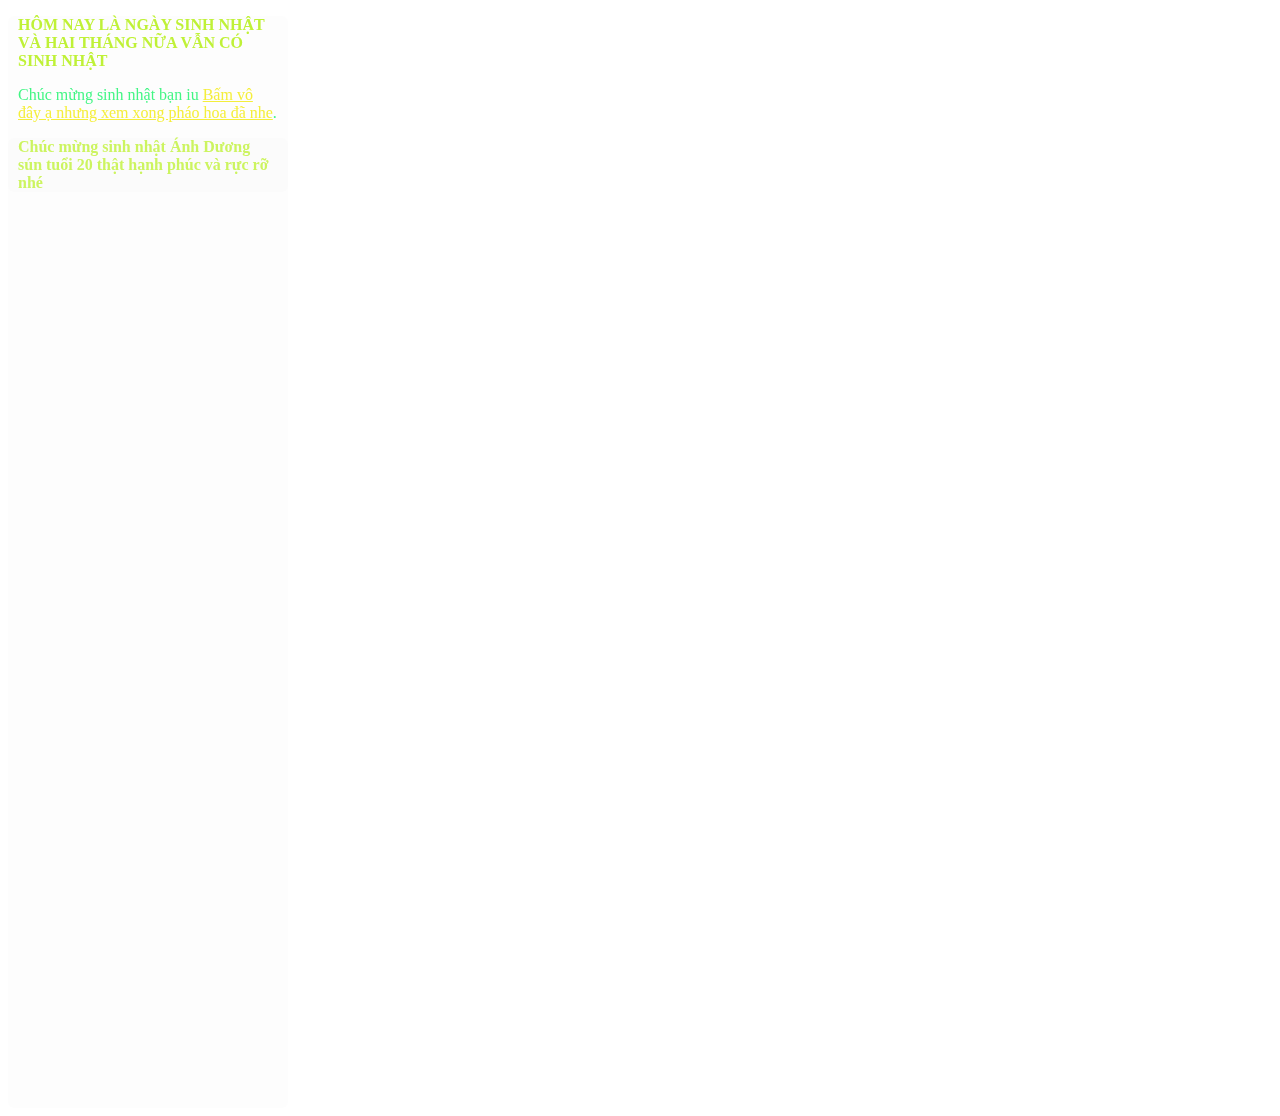
<file: index.html>
<!DOCTYPE html>
<html>
<head>
<meta charset="utf-8" />
<title>Happy Birthday Ánh Dương Sún</title>
<link rel="icon" href="https://png.pngtree.com/png-vector/20190725/ourlarge/pngtree-birthday-icon-design-vector-png-image_1587560.jpg" type="image/x-ico"/>

<link href="style.css" rel="stylesheet" />

</head>
<body>
	<div id="info">
		<p style="color:#b0ee06;" ><b>HÔM NAY LÀ NGÀY SINH NHẬT VÀ HAI THÁNG NỮA VẪN CÓ SINH NHẬT </b></p>
		<p>Chúc mừng sinh nhật bạn iu  <a href="https://photos.fife.usercontent.google.com/pw/AP1GczP_Zg1KZpDkTexA5PSEGag5yFevtOrtNGyvKtrWDzHV6yZq8deJ555lFA=w585-h879-s-no-gm?authuser=0">Bấm vô đây ạ nhưng xem xong pháo hoa đã nhe</a>.</p>

<div id="info">
	<p style="color:#b0ee06;" ><b>Chúc mừng sinh nhật Ánh Dương sún tuổi 20 thật hạnh phúc và rực rỡ nhé</b></p>
</div>

<canvas id="canvas">Canvas không hổ trợ trình duyệt của bạn.</canvas>
<script type="text/javascript" src="script.js"> </script>
</body>
</html>
</file>
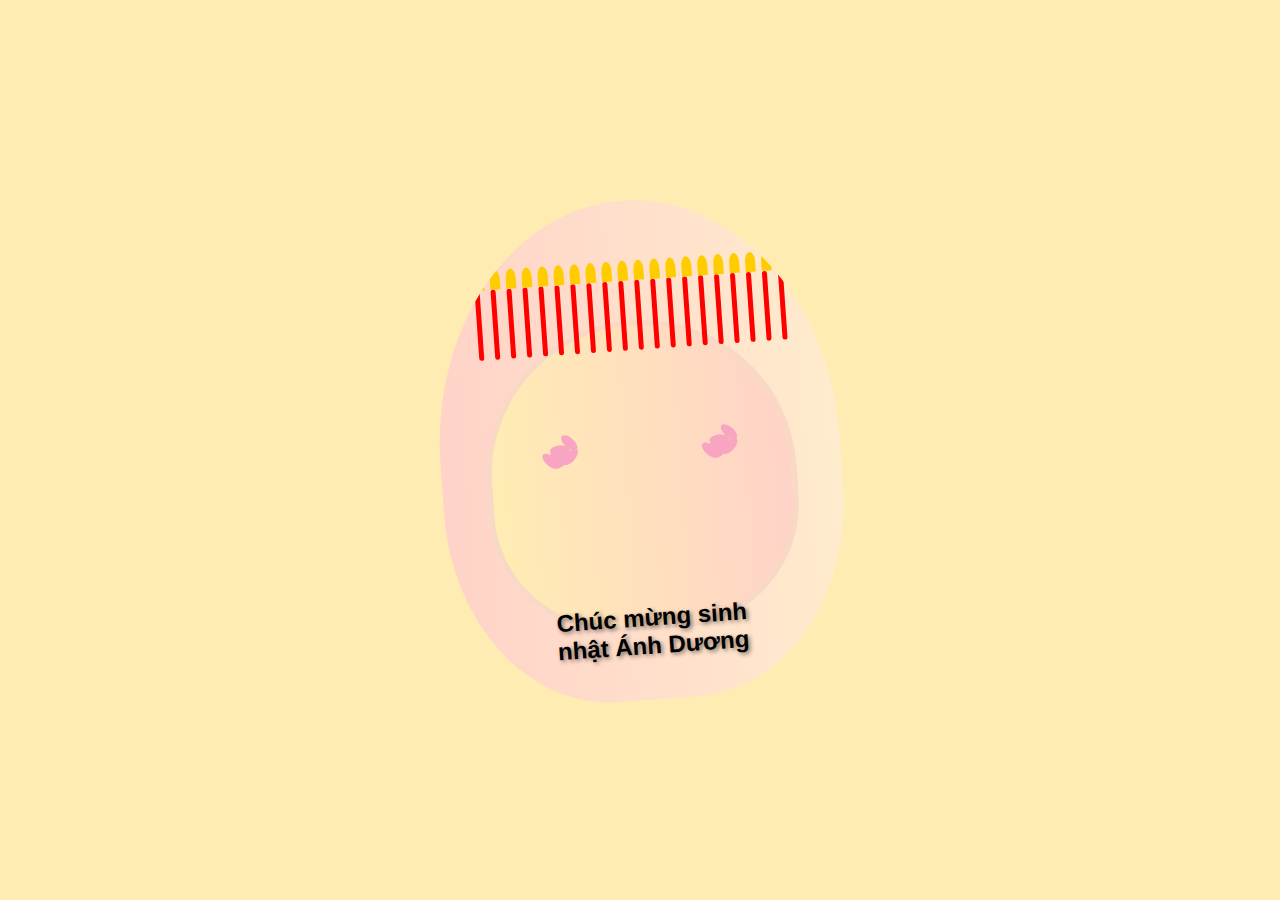
<file: ads.html>
<!DOCTYPE html>
<html>
<head>
    <title>Bánh sinh nhật với trái cây và hiệu ứng chữ</title>
    <style>
        body {
            display: flex;
            justify-content: center;
            align-items: center;
            height: 100vh;
            margin: 0;
            background-color: #ffecb3;
            font-family: 'Arial', sans-serif;
        }

        .cake {
            position: relative;
            width: 400px;
            height: 500px;
            background: linear-gradient(90deg, #ffd3c8, #ffebcd);
            border-radius: 50% 50% 40% 40%;
            transform: rotate(-4deg);
            overflow: hidden;
        }

        .tier {
            position: absolute;
            top: 120px;
            left: 50%;
            transform: translateX(-50%);
            width: 300px;
            height: 300px;
            background: linear-gradient(90deg, #ffecb3, #ffd3c8);
            border-radius: 50% 50% 40% 40%;
            border: 5px solid #f7d9c5;
        }

        .candles {
            display: flex;
            justify-content: space-around;
            position: absolute;
            top: 80px;
            left: 50%;
            transform: translateX(-50%);
            width: 80%;
        }

        .candle {
            width: 5px;
            height: 70px;
            background: #ff0000;
            border-radius: 3px;
            margin-bottom: 10px;
        }

        .flame {
            width: 10px;
            height: 20px;
            background: #ffcc00;
            border-radius: 50% 50% 0 0;
            position: relative;
            top: -20px;
        }

        .flowers {
            display: flex;
            justify-content: space-around;
            position: absolute;
            top: 240px;
            left: 50%;
            transform: translateX(-50%);
            width: 80%;
        }

        .flower {
            width: 20px;
            height: 20px;
            background: #f8a5c2;
            border-radius: 50%;
            position: relative;
        }

        .petals {
            position: absolute;
            width: 20px;
            height: 10px;
            background: #f8a5c2;
            border-radius: 50%;
        }

        .petal {
            width: 20px;
            height: 10px;
            background: #f8a5c2;
            border-radius: 50%;
            position: absolute;
        }

        .petal:nth-child(odd) {
            transform: rotate(45deg);
        }

        .petal:nth-child(even) {
            transform: rotate(-45deg);
        }

        .message {
            position: absolute;
            bottom: 40px;
            left: 50%;
            transform: translateX(-50%);
            text-align: center;
            color: #000;
            font-size: 24px;
            font-weight: bold;
            text-shadow: 2px 2px 4px rgba(0, 0, 0, 0.5);
            animation: sparkle 2s infinite;
        }

        @keyframes sparkle {
            0% {
                color: #FF8C00;
            }
            50% {
                color: #FFD700;
            }
            100% {
                color: #FF8C00;
            }
        }
    </style>
</head>
<body>
    <div class="cake">
        <div class="tier"></div>
        <div class="candles">
            <!-- Tạo 20 cây nến -->
            <div class="candle"><div class="flame"></div></div>
            <div class="candle"><div class="flame"></div></div>
            <div class="candle"><div class="flame"></div></div>
            <div class="candle"><div class="flame"></div></div>
            <div class="candle"><div class="flame"></div></div>
            <div class="candle"><div class="flame"></div></div>
            <div class="candle"><div class="flame"></div></div>
            <div class="candle"><div class="flame"></div></div>
            <div class="candle"><div class="flame"></div></div>
            <div class="candle"><div class="flame"></div></div>
            <div class="candle"><div class="flame"></div></div>
            <div class="candle"><div class="flame"></div></div>
            <div class="candle"><div class="flame"></div></div>
            <div class="candle"><div class="flame"></div></div>
            <div class="candle"><div class="flame"></div></div>
            <div class="candle"><div class="flame"></div></div>
            <div class="candle"><div class="flame"></div></div>
            <div class="candle"><div class="flame"></div></div>
            <div class="candle"><div class="flame"></div></div>
            <div class="candle"><div class="flame"></div></div>
        </div>
        <div class="flowers">
            <div class="flower">
                <div class="petals">
                    <div class="petal" style="top: -7px; left: 10px;"></div>
                    <div class="petal" style="top: 10px; left: 1px;"></div>
                    <div class="petal" style="top: 10px; right: 10px;"></div>
                    <div class="petal" style="bottom: -7px; left: 10px;"></div>
                </div>
            </div>
            <div class="flower">
                <div class="petals">
                    <div class="petal" style="top: -7px; left: 10px;"></div>
                    <div class="petal" style="top: 10px; left: 1px;"></div>
                    <div class="petal" style="top: 10px; right: 10px;"></div>
                    <div class="petal" style="bottom: -7px; left: 10px;"></div>
                </div>
            </div>
        </div>
        <div class="message">
            Chúc mừng sinh nhật Ánh Dương
        </div>
    </div>
</body>
</html>
</file>
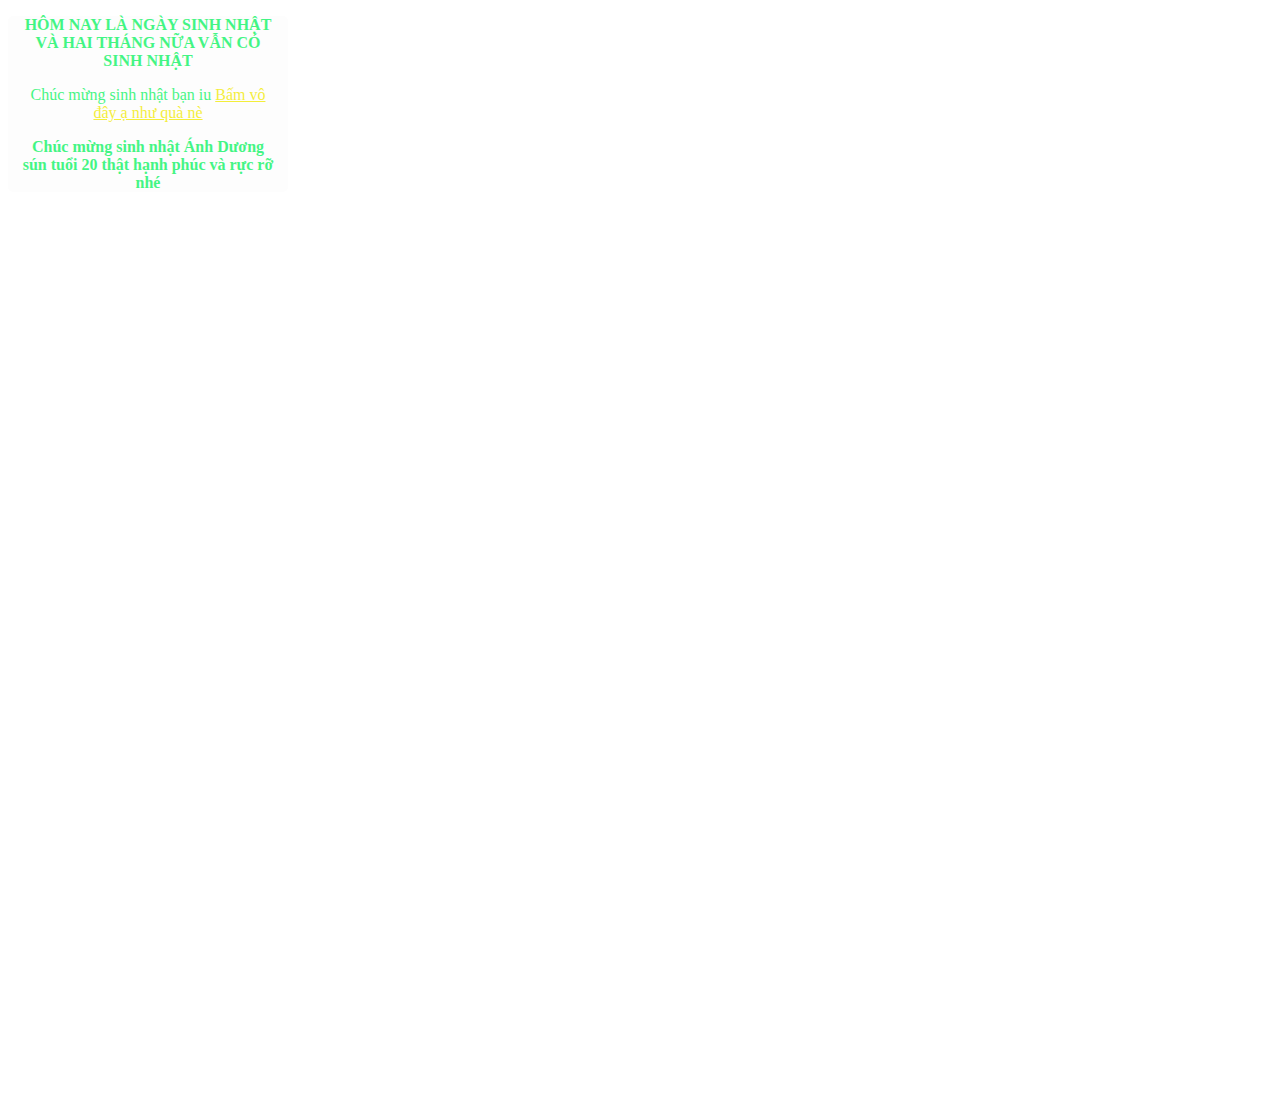
<file: full.html>
<!DOCTYPE html>
<html lang="vi">
<head>
  <meta charset="utf-8" />
  <title>Happy Birthday Ánh Dương Sún</title>
  <link rel="icon" href="https://png.pngtree.com/png-vector/20190725/ourlarge/pngtree-birthday-icon-design-vector-png-image_1587560.jpg" type="image/x-icon"/>
  <style>
    #info {
      background:#34333103;
      opacity:0.8;
      position: center;
      top:1px;
      right:5px;
      width:280px;
      color:#14f366;
      border-radius: 5px;
      z-index:10;
      text-align: center;
    }
    #info p {
       padding:0 10px;
    }
    #info a{ color:#f2ea0a; }
    body {
      background: url('https://photos.fife.usercontent.google.com/pw/AP1GczOQt4yLWF5QQQiXrTVYKwlJIV_EDsKEnpeyLUjItEnIfa-MRZT8qBcmig=w703-h879-s-no-gm?authuser=0') no-repeat center center fixed;
      background-size: cover;
    }
    canvas {
      cursor: crosshair;
      display: block;
    }
    .highlight { font-weight: bold; }
    #popup.hidden { display: none; }
    #popup {
      position: fixed;
      top: 0; left: 0; right: 0; bottom: 0;
      background: rgba(0,0,0,0.6);
      z-index: 100;
      display: flex;
      align-items: center;
      justify-content: center;
    }
    #popup-content {
      background: #fff;
      padding: 20px;
      border-radius: 10px;
      text-align: center;
    }
  </style>
</head>
<body>
  <div id="info">
    <p class="highlight"><b>HÔM NAY LÀ NGÀY SINH NHẬT VÀ HAI THÁNG NỮA VẪN CÓ SINH NHẬT</b></p>
    <p>Chúc mừng sinh nhật bạn iu  
      <a href="https://photos.fife.usercontent.google.com/pw/AP1GczP_Zg1KZpDkTexA5PSEGag5yFevtOrtNGyvKtrWDzHV6yZq8deJ555lFA=w585-h879-s-no-gm?authuser=0" id="special-link">Bấm vô đây ạ như quà nè</a>
    </p>
    <p class="highlight"><b>Chúc mừng sinh nhật Ánh Dương sún tuổi 20 thật hạnh phúc và rực rỡ nhé</b></p>
  </div>

  <canvas id="canvas">Canvas không hỗ trợ trình duyệt của bạn.</canvas>

  <div id="popup" class="hidden">
    <div id="popup-content">
      <p>Chuyển trang sau <span id="countdown">3</span> giây...</p>
      <button id="cancel-btn">Huỷ</button>
    </div>
  </div>

  <script>
    // Animation shim
    window.requestAnimFrame = ( function() {
      return window.requestAnimationFrame ||
        window.webkitRequestAnimationFrame ||
        window.mozRequestAnimationFrame ||
        function( callback ) {
          window.setTimeout( callback, 1000 / 60 );
        };
    })();

    // Variables
    var canvas = document.getElementById( 'canvas' ),
        ctx = canvas.getContext( '2d' ),
        cw = window.innerWidth,
        ch = window.innerHeight,
        fireworks = [],
        particles = [],
        hue = 120,
        limiterTotal = 5,
        limiterTick = 0,
        timerTotal = 80,
        timerTick = 0,
        mousedown = false,
        mx, my;

    canvas.width = cw;
    canvas.height = ch;

    // Helpers
    function random( min, max ) { return Math.random() * ( max - min ) + min; }
    function calculateDistance( p1x, p1y, p2x, p2y ) {
      var xDistance = p1x - p2x, yDistance = p1y - p2y;
      return Math.sqrt( Math.pow( xDistance, 2 ) + Math.pow( yDistance, 2 ) );
    }

    // Firework
    function Firework( sx, sy, tx, ty ) {
      this.x = sx; this.y = sy;
      this.sx = sx; this.sy = sy;
      this.tx = tx; this.ty = ty;
      this.distanceToTarget = calculateDistance( sx, sy, tx, ty );
      this.distanceTraveled = 0;
      this.coordinates = [];
      this.coordinateCount = 3;
      while( this.coordinateCount-- ) this.coordinates.push( [ this.x, this.y ] );
      this.angle = Math.atan2( ty - sy, tx - sx );
      this.speed = 2;
      this.acceleration = 1.05;
      this.brightness = random( 50, 70 );
      this.targetRadius = 1;
    }
    Firework.prototype.update = function( index ) {
      this.coordinates.pop();
      this.coordinates.unshift( [ this.x, this.y ] );
      if( this.targetRadius < 8 ) this.targetRadius += 0.3;
      else this.targetRadius = 1;
      this.speed *= this.acceleration;
      var vx = Math.cos( this.angle ) * this.speed,
          vy = Math.sin( this.angle ) * this.speed;
      this.distanceTraveled = calculateDistance( this.sx, this.sy, this.x + vx, this.y + vy );
      if( this.distanceTraveled >= this.distanceToTarget ) {
        createParticles( this.tx, this.ty );
        fireworks.splice( index, 1 );
      } else {
        this.x += vx;
        this.y += vy;
      }
    }
    Firework.prototype.draw = function() {
      ctx.beginPath();
      ctx.moveTo( this.coordinates[ this.coordinates.length - 1][ 0 ], this.coordinates[ this.coordinates.length - 1][ 1 ] );
      ctx.lineTo( this.x, this.y );
      ctx.strokeStyle = 'hsl(' + hue + ', 100%, ' + this.brightness + '%)';
      ctx.stroke();
      ctx.beginPath();
      ctx.arc( this.tx, this.ty, this.targetRadius, 0, Math.PI * 2 );
      ctx.stroke();
    }

    // Particle
    function Particle( x, y ) {
      this.x = x; this.y = y;
      this.coordinates = [];
      this.coordinateCount = 5;
      while( this.coordinateCount-- ) this.coordinates.push( [ this.x, this.y ] );
      this.angle = random( 0, Math.PI * 2 );
      this.speed = random( 1, 10 );
      this.friction = 0.95;
      this.gravity = 1;
      this.hue = random( hue - 20, hue + 20 );
      this.brightness = random( 50, 80 );
      this.alpha = 1;
      this.decay = random( 0.015, 0.03 );
    }
    Particle.prototype.update = function( index ) {
      this.coordinates.pop();
      this.coordinates.unshift( [ this.x, this.y ] );
      this.speed *= this.friction;
      this.x += Math.cos( this.angle ) * this.speed;
      this.y += Math.sin( this.angle ) * this.speed + this.gravity;
      this.alpha -= this.decay;
      if( this.alpha <= this.decay ) particles.splice( index, 1 );
    }
    Particle.prototype.draw = function() {
      ctx.beginPath();
      ctx.moveTo( this.coordinates[ this.coordinates.length - 1 ][ 0 ], this.coordinates[ this.coordinates.length - 1 ][ 1 ] );
      ctx.lineTo( this.x, this.y );
      ctx.strokeStyle = 'hsla(' + this.hue + ', 100%, ' + this.brightness + '%, ' + this.alpha + ')';
      ctx.stroke();
    }

    function createParticles( x, y ) {
      var particleCount = 30;
      while( particleCount-- ) particles.push( new Particle( x, y ) );
    }

    // Main loop
    function loop() {
      requestAnimFrame( loop );
      hue += 0.5;
      ctx.globalCompositeOperation = 'destination-out';
      ctx.fillStyle = 'rgba(0, 0, 0, 0.5)';
      ctx.fillRect( 0, 0, cw, ch );
      ctx.globalCompositeOperation = 'lighter';

      var i = fireworks.length;
      while( i-- ) { fireworks[ i ].draw(); fireworks[ i ].update( i ); }
      i = particles.length;
      while( i-- ) { particles[ i ].draw(); particles[ i ].update( i ); }

      if( timerTick >= timerTotal ) {
        if( !mousedown ) {
          fireworks.push( new Firework( cw / 2, ch, random( 0, cw ), random( 0, ch / 2 ) ) );
          timerTick = 0;
        }
      } else timerTick++;
      if( limiterTick >= limiterTotal ) {
        if( mousedown ) {
          fireworks.push( new Firework( cw / 2, ch, mx, my ) );
          limiterTick = 0;
        }
      } else limiterTick++;
    }

    // Event bindings
    canvas.addEventListener( 'mousemove', function( e ) {
      mx = e.pageX - canvas.offsetLeft;
      my = e.pageY - canvas.offsetTop;
    });
    canvas.addEventListener( 'mousedown', function( e ) { e.preventDefault(); mousedown = true; });
    canvas.addEventListener( 'mouseup', function( e ) { e.preventDefault(); mousedown = false; });
    window.onload = loop;

    // Animated birthday cake image
    var birthdayCake = new Image();
    birthdayCake.onload = function() {
      function drawCake() {
        var cakeWidth = 150, cakeHeight = 150, cakeX = 100, cakeY = canvas.height - cakeHeight - 530;
        ctx.drawImage(birthdayCake, cakeX, cakeY, cakeWidth, cakeHeight);
        requestAnimationFrame(drawCake);
      }
      drawCake();
    }
    birthdayCake.src = 'https://png.pngtree.com/png-clipart/20210815/original/pngtree-birthday-cake-sticker-vector-illustration-png-image_6626622.jpg';
  </script>
</body>
</html>
</file>
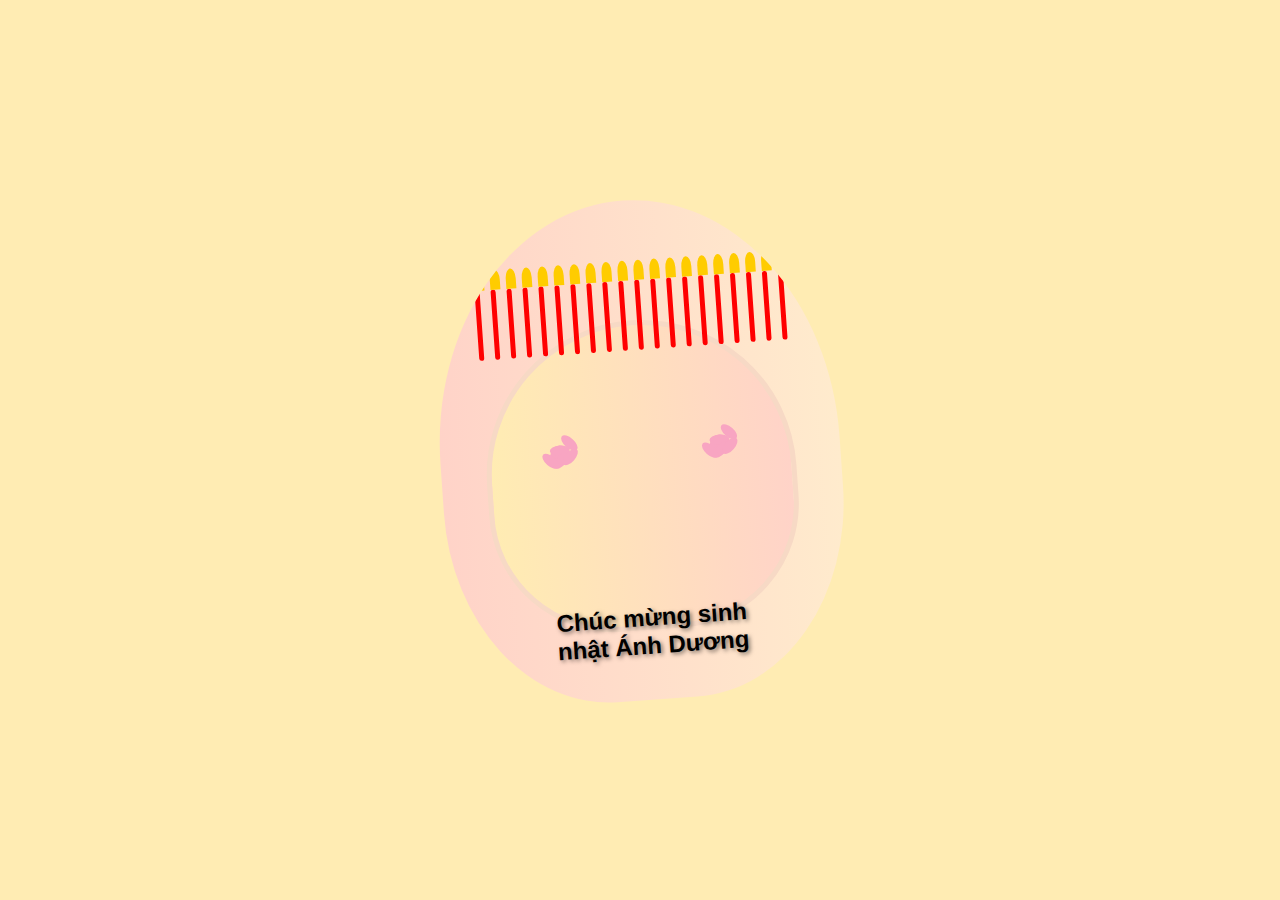
<file: phaohoa.html>
<!DOCTYPE html>
<html>
<head>
    <title>Bánh sinh nhật với trái cây và hiệu ứng chữ</title>
    <style>
        body {
            display: flex;
            justify-content: center;
            align-items: center;
            height: 100vh;
            margin: 0;
            background-color: #ffecb3;
            font-family: 'Arial', sans-serif;
        }

        .cake {
            position: relative;
            width: 400px;
            height: 500px;
            background: linear-gradient(90deg, #ffd3c8, #ffebcd);
            border-radius: 50% 50% 40% 40%;
            transform: rotate(-4deg);
            overflow: hidden;
        }

        .tier {
            position: absolute;
            top: 120px;
            left: 50%;
            transform: translateX(-50%);
            width: 300px;
            height: 300px;
            background: linear-gradient(90deg, #ffecb3, #ffd3c8);
            border-radius: 50% 50% 40% 40%;
            border: 5px solid #f7d9c5;
        }

        .candles {
            display: flex;
            justify-content: space-around;
            position: absolute;
            top: 80px;
            left: 50%;
            transform: translateX(-50%);
            width: 80%;
        }

        .candle {
            width: 5px;
            height: 70px;
            background: #ff0000;
            border-radius: 3px;
            margin-bottom: 10px;
        }

        .flame {
            width: 10px;
            height: 20px;
            background: #ffcc00;
            border-radius: 50% 50% 0 0;
            position: relative;
            top: -20px;
        }

        .flowers {
            display: flex;
            justify-content: space-around;
            position: absolute;
            top: 240px;
            left: 50%;
            transform: translateX(-50%);
            width: 80%;
        }

        .flower {
            width: 20px;
            height: 20px;
            background: #f8a5c2;
            border-radius: 50%;
            position: relative;
        }

        .petals {
            position: absolute;
            width: 20px;
            height: 10px;
            background: #f8a5c2;
            border-radius: 50%;
        }

        .petal {
            width: 20px;
            height: 10px;
            background: #f8a5c2;
            border-radius: 50%;
            position: absolute;
        }

        .petal:nth-child(odd) {
            transform: rotate(45deg);
        }

        .petal:nth-child(even) {
            transform: rotate(-45deg);
        }

        .message {
            position: absolute;
            bottom: 40px;
            left: 50%;
            transform: translateX(-50%);
            text-align: center;
            color: #000;
            font-size: 24px;
            font-weight: bold;
            text-shadow: 2px 2px 4px rgba(0, 0, 0, 0.5);
            animation: sparkle 2s infinite;
        }

        @keyframes sparkle {
            0% {
                color: #FF8C00;
            }
            50% {
                color: #FFD700;
            }
            100% {
                color: #FF8C00;
            }
        }
    </style>
</head>
<body>
    <div class="cake">
        <div class="tier"></div>
        <div class="candles">
            <!-- Tạo 20 cây nến -->
            <div class="candle"><div class="flame"></div></div>
            <div class="candle"><div class="flame"></div></div>
            <div class="candle"><div class="flame"></div></div>
            <div class="candle"><div class="flame"></div></div>
            <div class="candle"><div class="flame"></div></div>
            <div class="candle"><div class="flame"></div></div>
            <div class="candle"><div class="flame"></div></div>
            <div class="candle"><div class="flame"></div></div>
            <div class="candle"><div class="flame"></div></div>
            <div class="candle"><div class="flame"></div></div>
            <div class="candle"><div class="flame"></div></div>
            <div class="candle"><div class="flame"></div></div>
            <div class="candle"><div class="flame"></div></div>
            <div class="candle"><div class="flame"></div></div>
            <div class="candle"><div class="flame"></div></div>
            <div class="candle"><div class="flame"></div></div>
            <div class="candle"><div class="flame"></div></div>
            <div class="candle"><div class="flame"></div></div>
            <div class="candle"><div class="flame"></div></div>
            <div class="candle"><div class="flame"></div></div>
        </div>
        <div class="flowers">
            <div class="flower">
                <div class="petals">
                    <div class="petal" style="top: -7px; left: 10px;"></div>
                    <div class="petal" style="top: 10px; left: 1px;"></div>
                    <div class="petal" style="top: 10px; right: 10px;"></div>
                    <div class="petal" style="bottom: -7px; left: 10px;"></div>
                </div>
            </div>
            <div class="flower">
                <div class="petals">
                    <div class="petal" style="top: -7px; left: 10px;"></div>
                    <div class="petal" style="top: 10px; left: 1px;"></div>
                    <div class="petal" style="top: 10px; right: 10px;"></div>
                    <div class="petal" style="bottom: -7px; left: 10px;"></div>
                </div>
            </div>
        </div>
        <div class="message">
            Chúc mừng sinh nhật Ánh Dương
        </div>
    </div>
</body>
</html>
</file>
<file: style.css>
#info {
	background:#34333103;
	opacity:0.8;
	position: center;
	top:1px;
	right:5px;
	width:280px;
	color:#14f366;
	border-radius: 5px;
	z-index:10
  text-align: center; /* Căn giữa văn bản */
	
}

#info p {
   padding:0 10px;
}

#info a{ color:#f2ea0a; }

/* basic styles for black background and crosshair cursor */
body {
  background: url('C:\Users\Admin\Downloads\IMG_20221016_203313_305.jpg') no-repeat center center fixed;
  background-size: cover;
	
}

canvas {
	cursor: crosshair;
	display: block;
}
</file>
